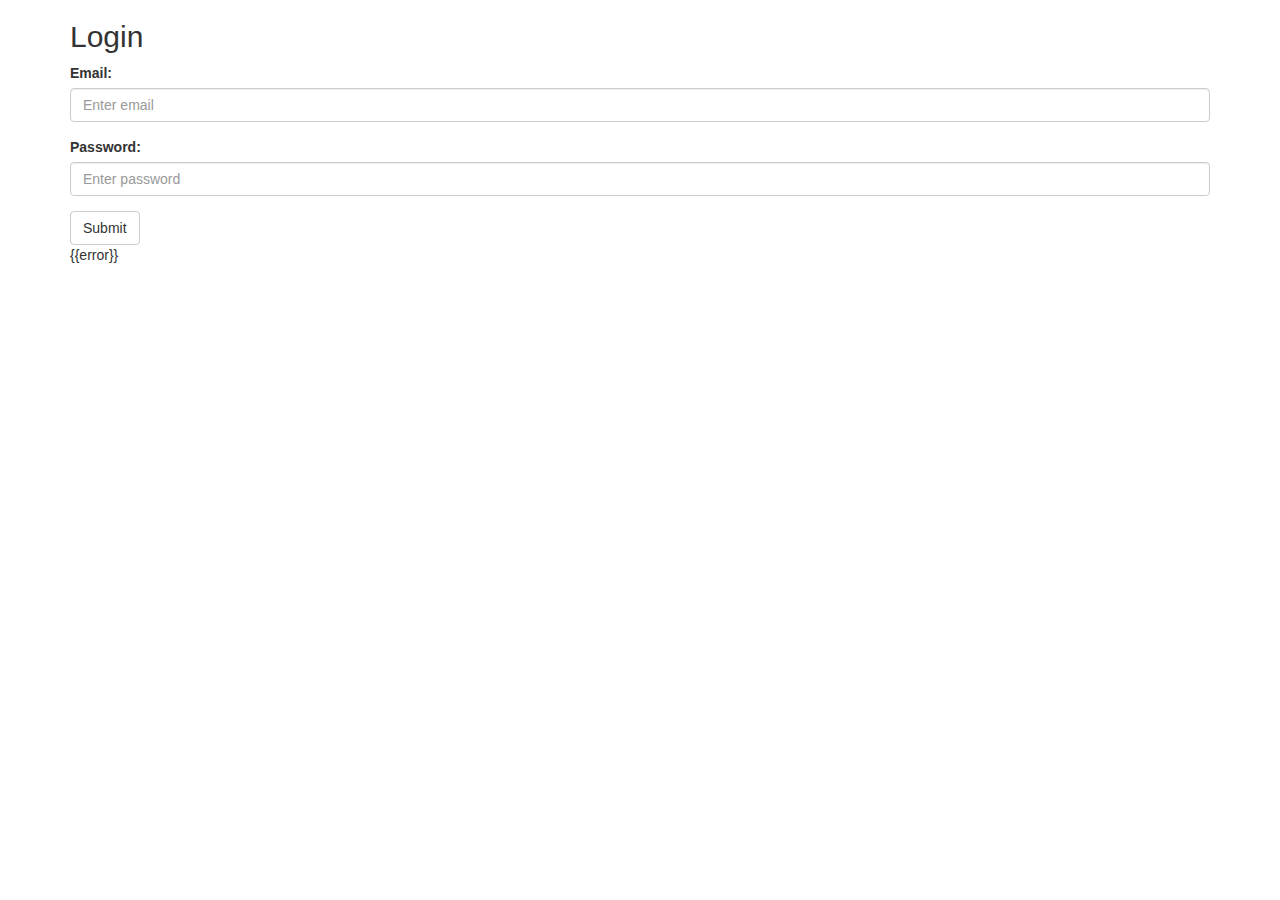
<file: Safe/templates/form.html>
<!DOCTYPE html>
<html lang="en">
<head>
  <title>Safe Login</title>
  <meta charset="utf-8">
  <meta name="viewport" content="width=device-width, initial-scale=1">
  <link rel="stylesheet" href="https://maxcdn.bootstrapcdn.com/bootstrap/3.3.7/css/bootstrap.min.css">
  <script src="https://ajax.googleapis.com/ajax/libs/jquery/3.1.1/jquery.min.js"></script>
  <script src="https://maxcdn.bootstrapcdn.com/bootstrap/3.3.7/js/bootstrap.min.js"></script>
</head>
<body>

<div class="container">
  <h2>Login</h2>
  <form action="/login" method="post">
    <div class="form-group">
      <label for="email">Email:</label>
      <input type="text" name="email" class="form-control" id="email" placeholder="Enter email">
    </div>
    <div class="form-group">
      <label for="pwd">Password:</label>
      <input type="password" name="password" class="form-control" id="pwd" placeholder="Enter password">
    </div>
    <button type="submit" class="btn btn-default">Submit</button>
  </form> {{error}}
</div>
</body>
</html>
</file>
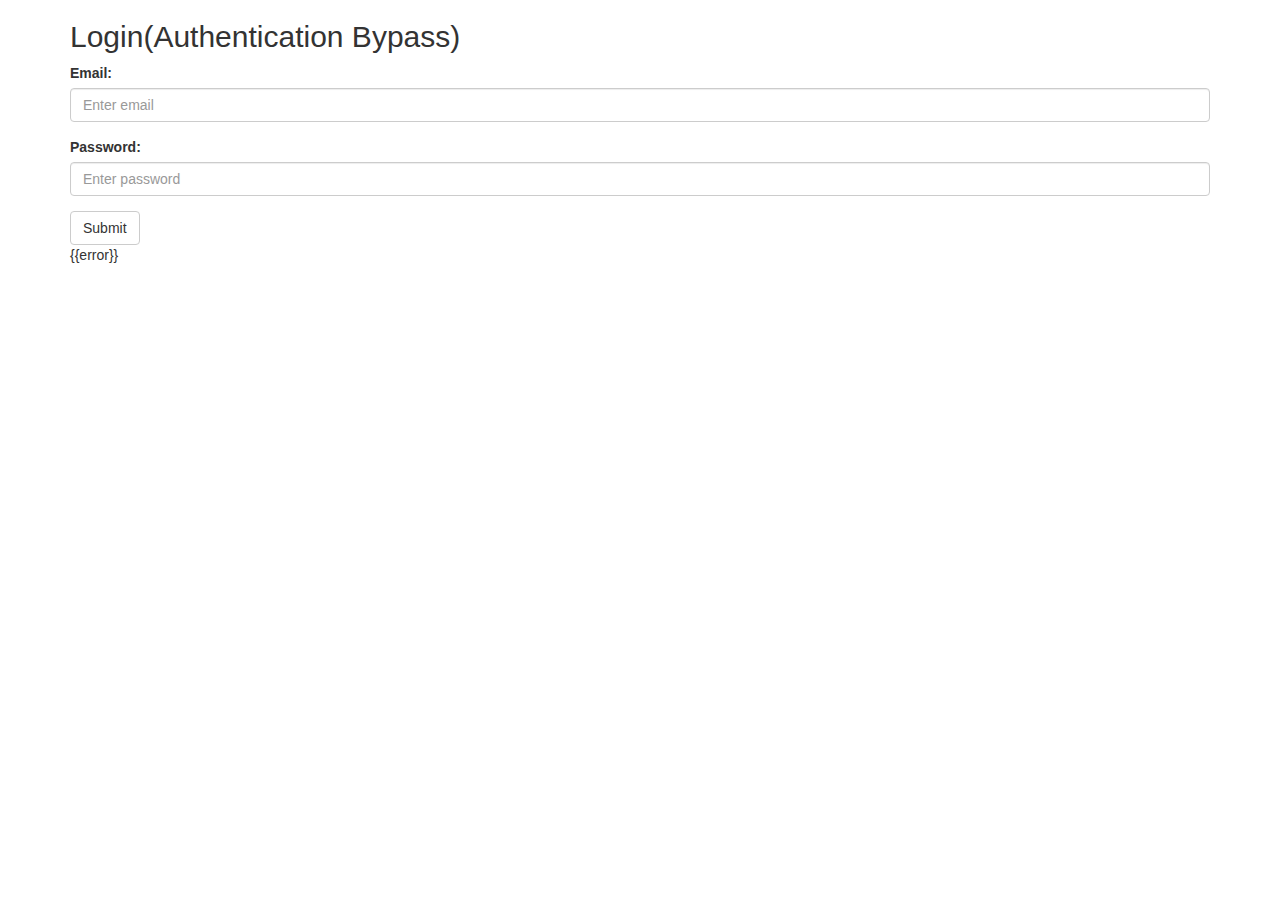
<file: vuln/templates/form.html>
<!DOCTYPE html>
<html lang="en">
<head>
  <title>Vuln Login</title>
  <meta charset="utf-8">
  <meta name="viewport" content="width=device-width, initial-scale=1">
  <link rel="stylesheet" href="https://maxcdn.bootstrapcdn.com/bootstrap/3.3.7/css/bootstrap.min.css">
  <script src="https://ajax.googleapis.com/ajax/libs/jquery/3.1.1/jquery.min.js"></script>
  <script src="https://maxcdn.bootstrapcdn.com/bootstrap/3.3.7/js/bootstrap.min.js"></script>
</head>
<body>

<div class="container">
  <h2>Login(Authentication Bypass)</h2>
  <form action="/login" method="post">
    <div class="form-group">
      <label for="email">Email:</label>
      <input type="text" name="email" class="form-control" id="email" placeholder="Enter email">
    </div>
    <div class="form-group">
      <label for="pwd">Password:</label>
      <input type="password" name="password" class="form-control" id="pwd" placeholder="Enter password">
    </div>
    <button type="submit" class="btn btn-default">Submit</button>
  </form> {{error}}
</div>

</body>
</html>
</file>
